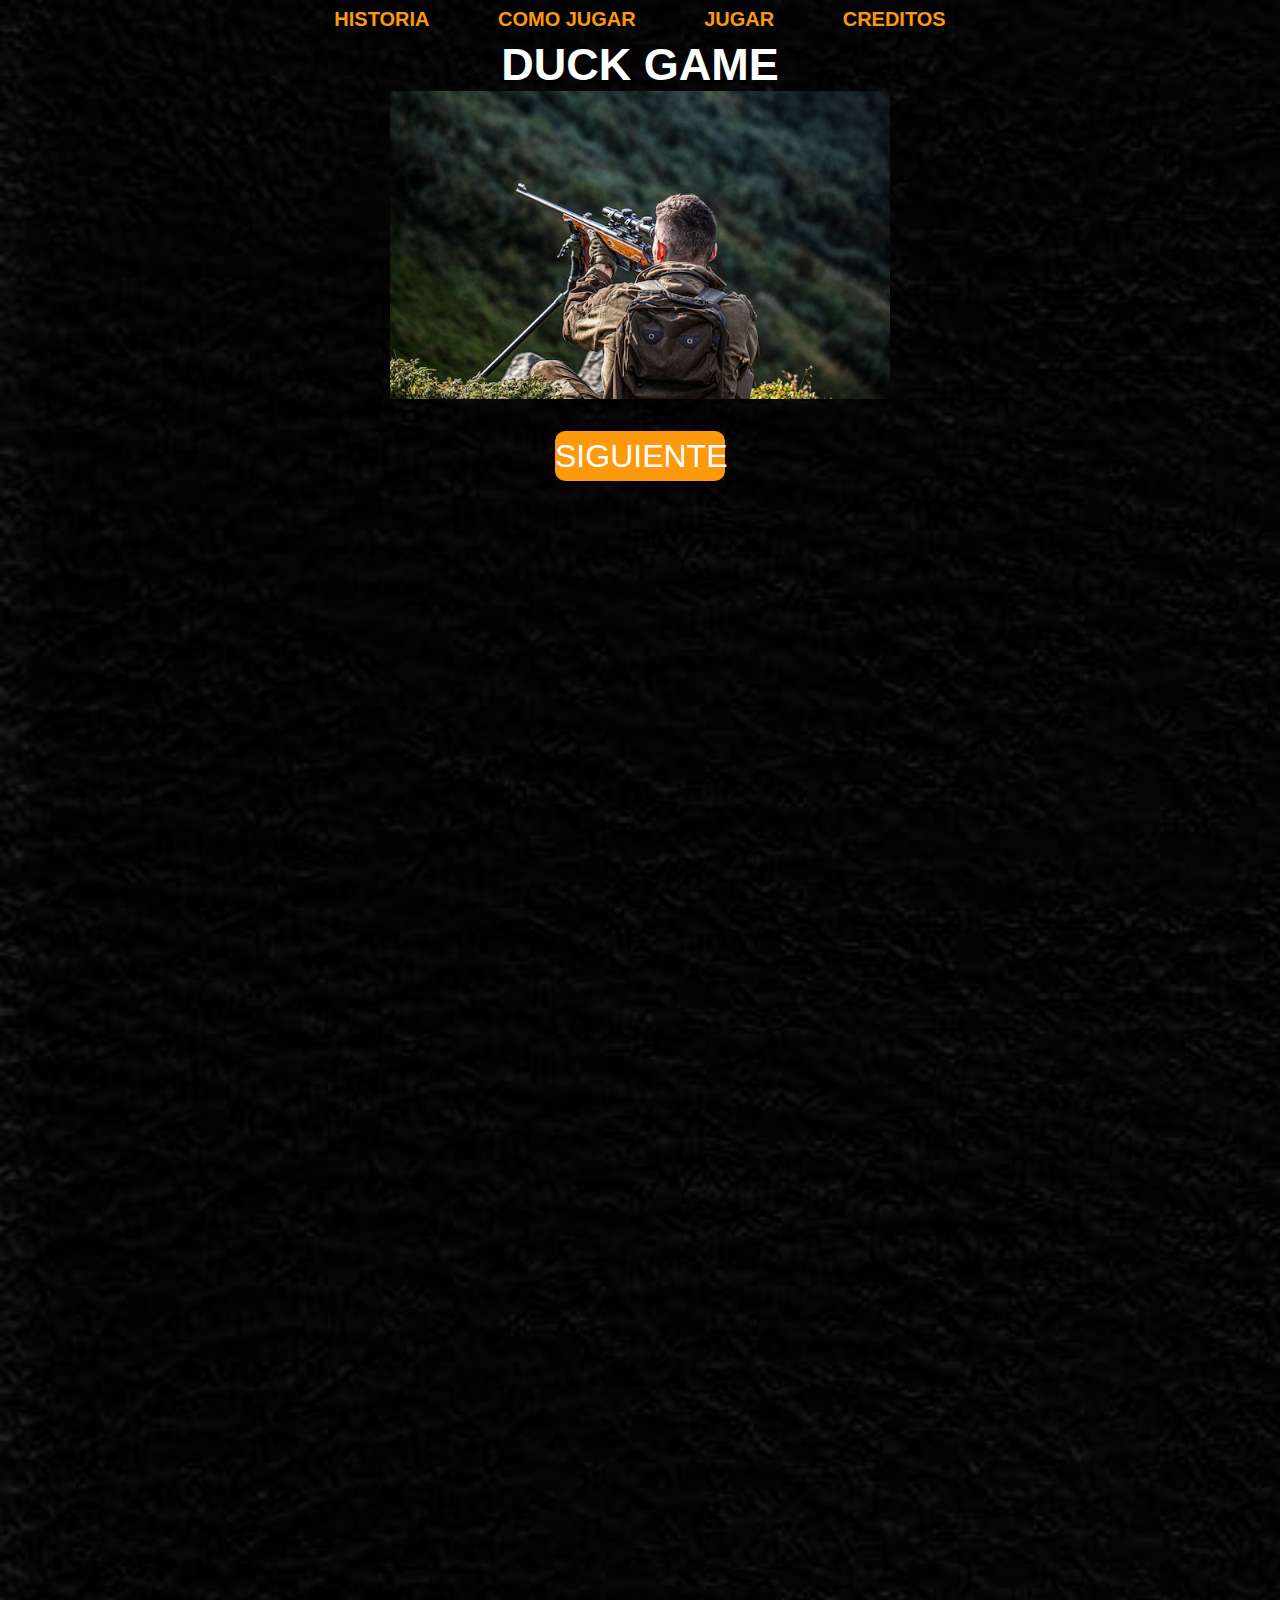
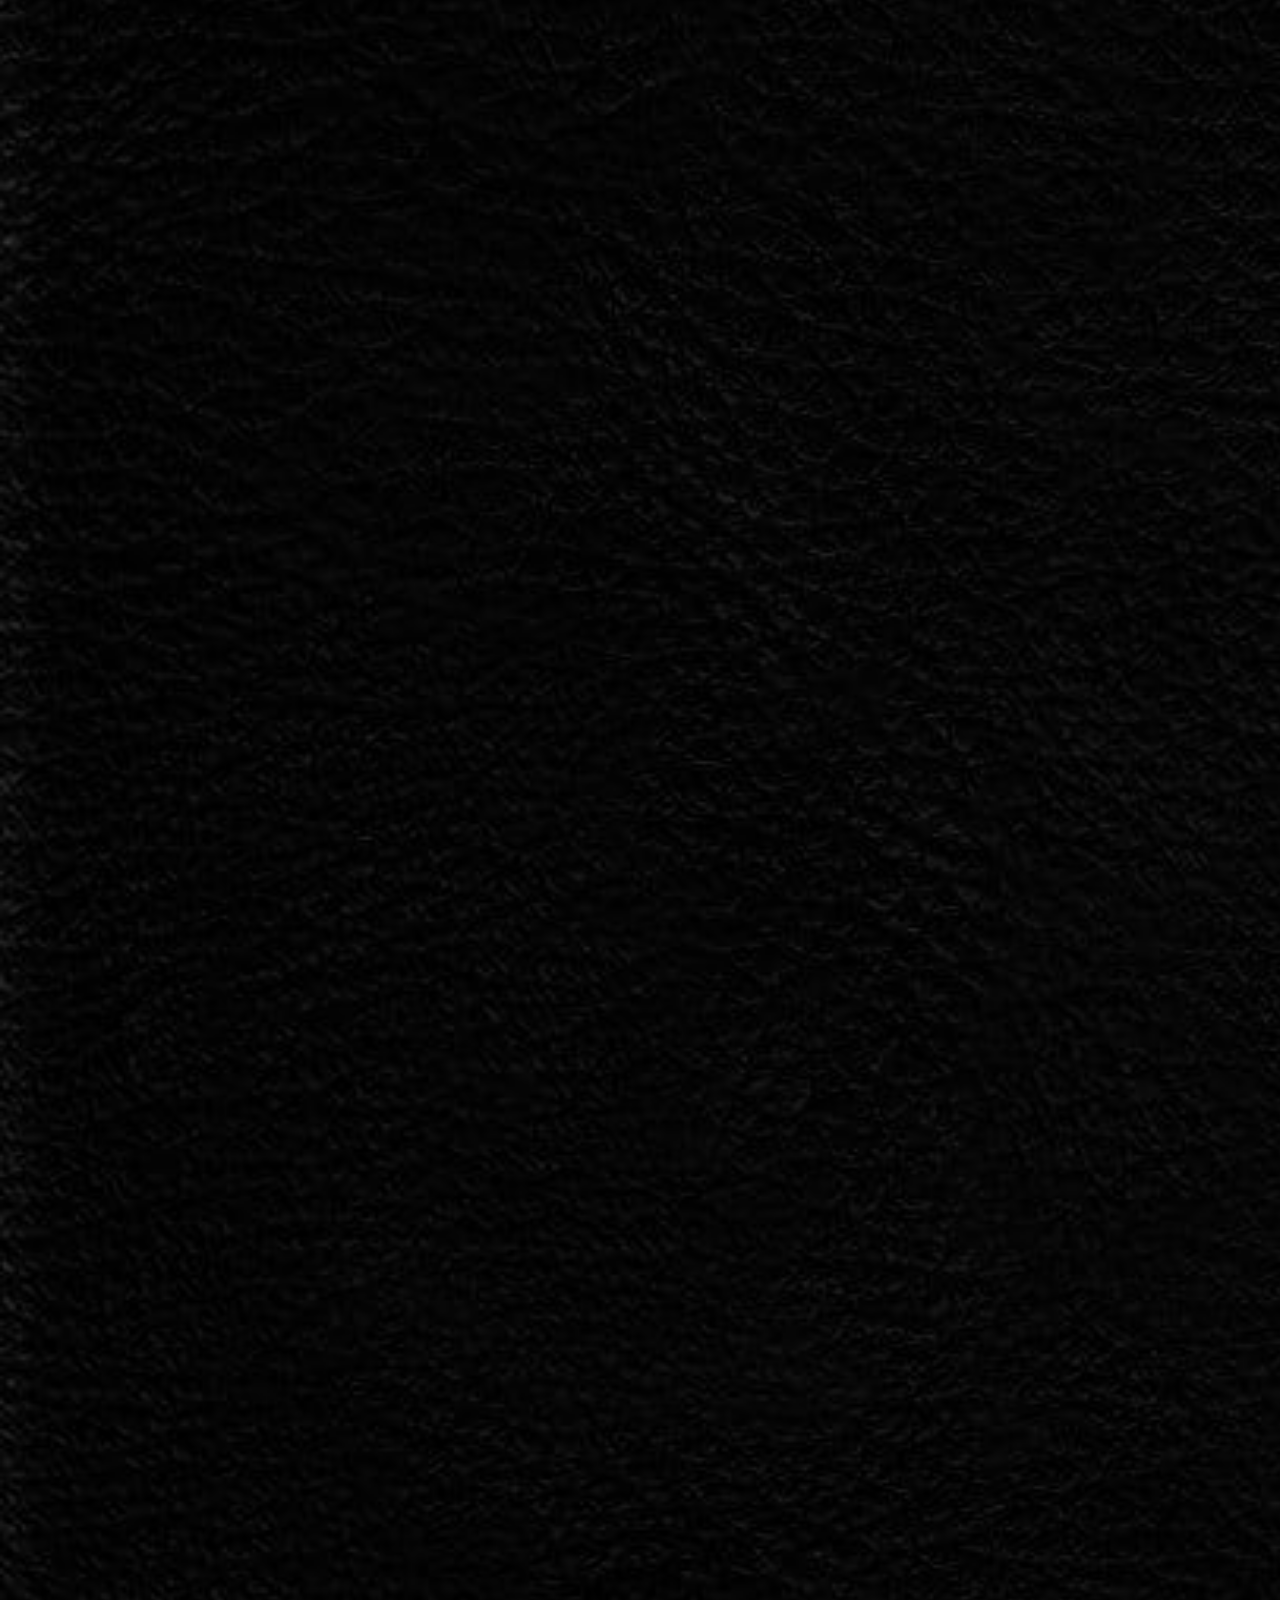
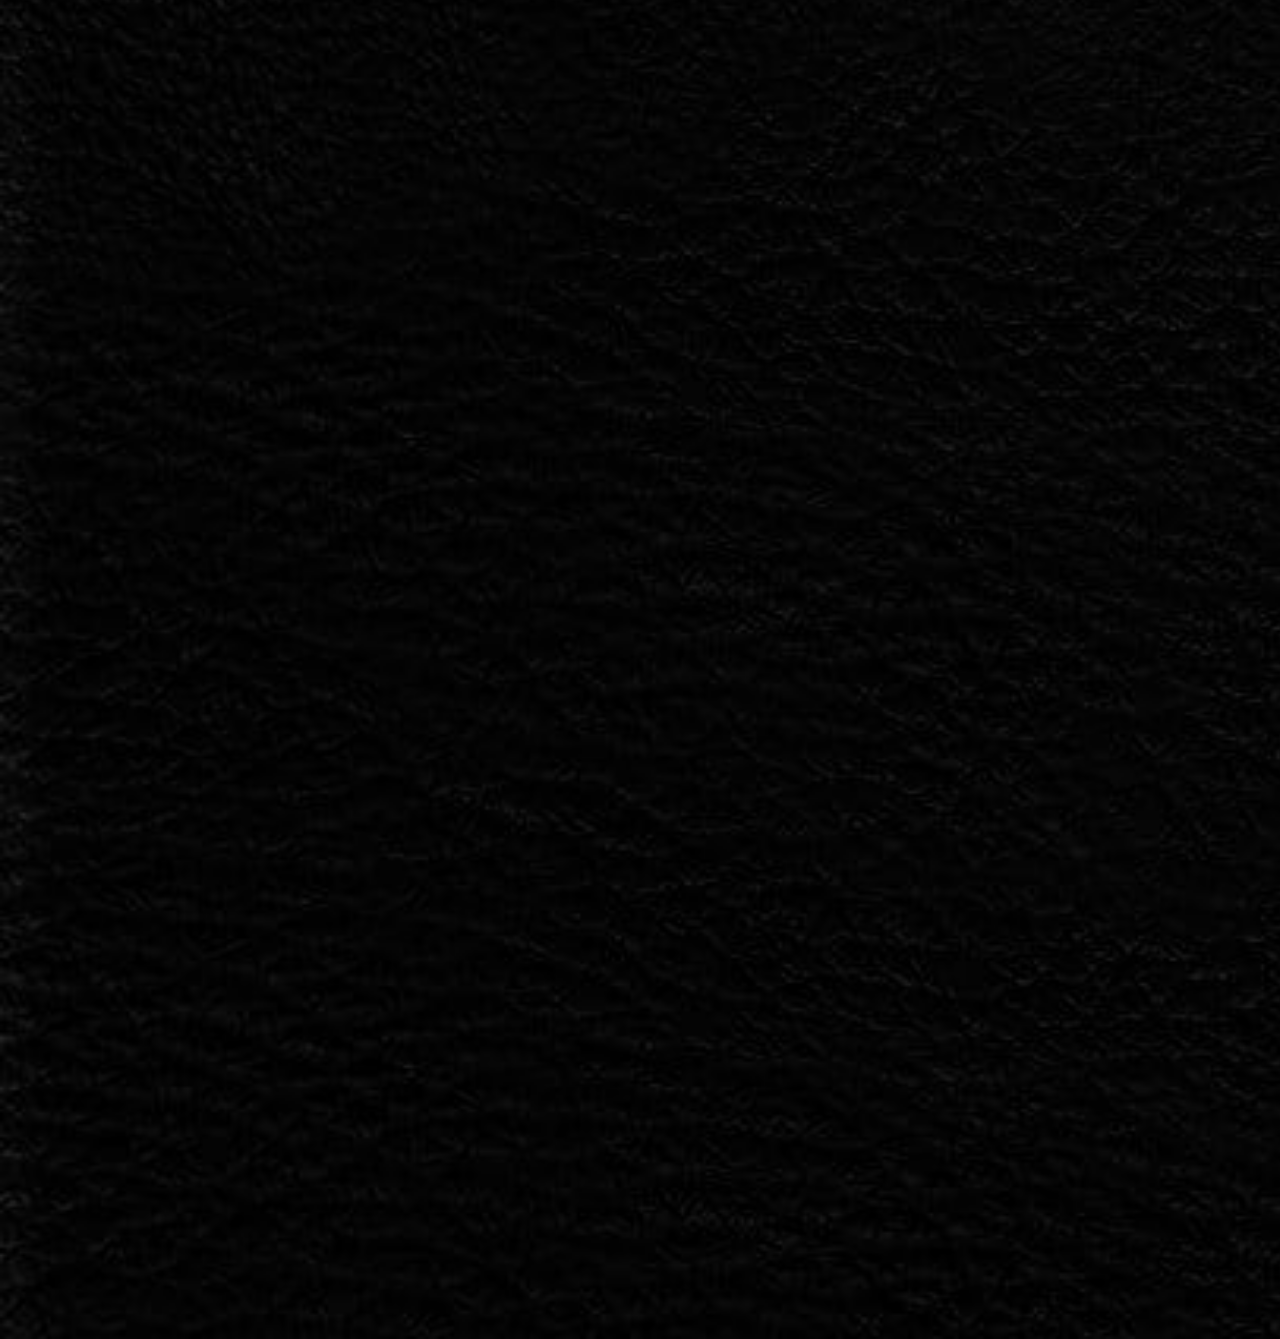
<file: DUCK GAME/DUCK GAME/index.html>
<!DOCTYPE html>
<html lang="es">

<head>
    <meta charset="UTF-8">
    <meta http-equiv="X-UA-Compatible" content="IE=edge">
    <meta name="viewport" content="width=device-width, initial-scale=1.0">
    <title>Duck Game</title>
    <!--Importacion de fuente y libreria por Juan Villegas-->
    <link rel="stylesheet" href="estilos.css">
    <!-- <link rel="preconnect" href="https://fonts.googleapis.com"> error 1 R -->
    <link rel="preconnect" href="https://fonts.gstatic.com" crossorigin>
    <!--  <link href="https://fonts.googleapis.com/css2?family=Kdam+Thmor+Pro&display=swap" rel="stylesheet">  error 2 R-->
    <link href="https://unpkg.com/aos@2.3.1/dist/aos.css" rel="stylesheet">
</head>

<body>
    <!--HTML(Menu) hecho por Gianluka Vazques-->
    <script src="main.js"></script>
    <ul class="nav">
        <li><a href="#historia">HISTORIA</a></li>
        <li><a href="#como-jugar">COMO JUGAR</a></li>
        <li><a href="#PROBANDO">JUGAR</a></li>
        <li><a href="indexcreditos.html">CREDITOS</a></li>
    </ul>

    <div class="contenedor">
        <h1 id="title">DUCK GAME</h1>
        <img id="imagen-menu" src="img/cazador.jpg" alt="cazador">
        <a href="#historia"><button id="play-button">SIGUIENTE</button></a>
    </div>

    <div class="contenedor-historia" id="historia">
        <div id="left-div" data-aos="fade-right" data-aos-duration="1000">
            <h1>HISTORIA</h1>
            <p>
                Un equipo de investigacion encontro un nuevo tipo de virus mortal para los humanos, este virus lo portan algunas especies de aves, los cientificos liberaron aves robot para tomar muestras pero alguien las hackeo y no deja que vuelvan. Tu mision es cazar
                esas aves robot y recuperar las muestras. Tenemos que estudiar este virus para encontrar la cura, el destino de la humanidad esta en tus manos soldado.

            </p>
            <div class="centrar"><a href="#como-jugar"><button id="como-jugar-button">SIGUIENTE</button></a></div>
        </div>

        <div id="right-div" data-aos="flip-right" data-aos-duration="1000">
            <img src="img/virus_gif.gif" alt="">
        </div>
    </div>

    <!--HTML(Menu) hecho por Juan Villegas-->
    <div id="como-jugar">
        <div id="contenedor-rangos">
            <div class="low" data-aos="fade-up" data-aos-duration="500">
                <img src="img/low-range.webp" alt="low">
                <!-- error -->
                <h1>Cadete</h1>
                <p>Consigue 100 puntos para obtener este rango</p>
            </div>

            <div class="mid" data-aos="fade-up" data-aos-duration="1000">
                <img src="img/mid-range.webp" alt="mid">
                <h1>Oficial</h1>
                <p>Consigue 500 puntos para obtener este rango</p>
            </div>

            <div class="height" data-aos="fade-up" data-aos-duration="1500">
                <img src="img/high-range.webp" alt="hight">
                <h1>Capitan</h1>
                <p>Consigue 1000 puntos para obtener este rango</p>
            </div>
        </div>

        <div class="centrar" data-aos="zoom-in-up" id="musica"><a id="jugar-button" href="#PROBANDO">JUGAR</a></div>
    </div>
    <!--HTML(juego) hecho por Jhonny Castillo-->
    <div id="PROBANDO" class="overlay" data-aos="flip-down" data-aos-duration="1500">
        <div id="popupbody">
            <div class="mega-contenedor">
                <a id="cerrar" href="#">&times;</a>

                <div class="contenedor2">
                    <div id="final"></div>
                    <div class="time" id="time">30s</div>
                    <div id="patorobot"></div>
                </div>

                <div class="arma-box" id="arma-box"></div>

            </div>
        </div>

    </div>
    <div class="resultados">
        <div class="centrado" id="centrado">
            <img src="img/winner.png" alt="" data-aos="zoom-in-up" data-aos-duration="800">
            <div id="puntos" data-aos="zoom-in-up" data-aos-duration="1000"></div>
            <div id="rango" data-aos="zoom-in-up" data-aos-duration="1500"></div>
        </div>
    </div>

    <script src="main.js"></script>
</body>
<!--Activacion de libreria por Juan Villegas-->
<script src="https://unpkg.com/aos@2.3.1/dist/aos.js"></script>
<script>
    AOS.init();
</script>

</html>
</file>
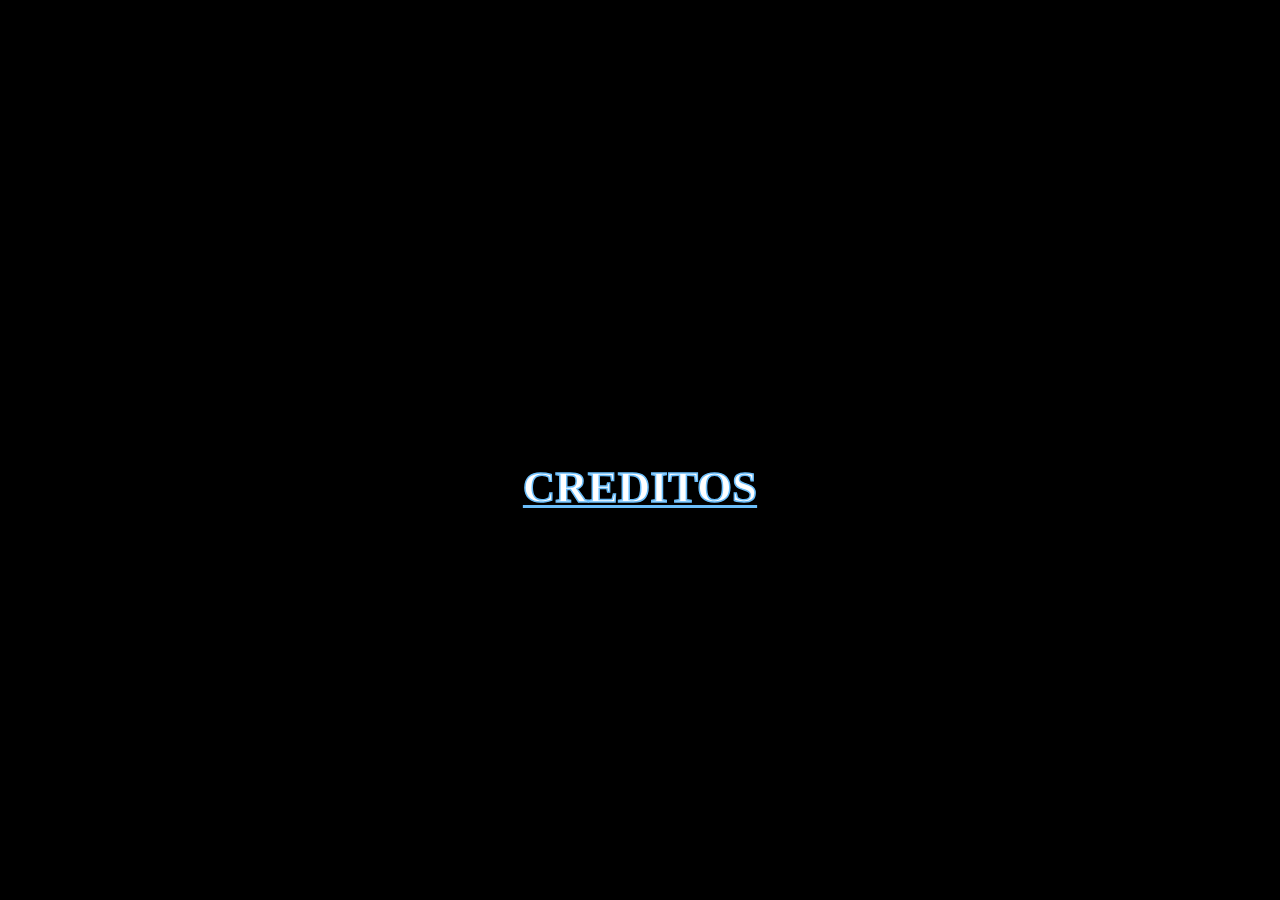
<file: DUCK GAME/DUCK GAME/indexcreditos.html>
<!DOCTYPE html>
<html>
<head>
    <meta charset="UTF-8">
    <meta http-equiv="X-UA-Compatible" content="IE=edge">
    <meta name="viewport" content="width=device-wigth, initial-scale=1.0">
    <title>Creditos (de abajo para arriba)</title>
    <link rel="stylesheet" href="estiloscreditos.css">
</head>
<!--HTML hecho por Aron Obregon-->
<body>
    <marquee direction="up">
    <h1><u>CREDITOS</u></h1>
    <h1><br>Juan Villegas</h1>
    <br><br><h1>Jhonny Castillo</h1>
    <br><br><h1>Gianluka Vazques</h1>
    <br><br><h1>Aaron Obregon</h1>
    <br><br><h1>Josue Collantes</h1>
    </marquee>
</body>
</html>
</file>
<file: DUCK GAME/DUCK GAME/estilos.css>
/*Estilos hechos por Gianluka Vazques , Jhonny Castillo , Juan Villegas*/

html {
    scroll-behavior: smooth;
}

* {
    font-family: 'Kdam Thmor Pro', sans-serif;
    color: #FC990D;
}

body {
    background-image: url("img/fondo.jpg");
    background-size: cover;
    background-repeat: no-repeat;
}

.nav {
    text-transform: uppercase;
    text-align: center;
    font-weight: 600;
}

.nav * {
    box-sizing: border-box;
    transition: all .35s ease;
}

.nav li {
    display: inline-block;
    list-style: outside none none;
    margin: .5em 1em;
    padding: 0;
}

.nav a {
    padding: .5em .8em;
    color: red (112, 4, 13, 0.5);
    position: relative;
    text-decoration: none;
    font-size: 20px;
}

.nav a::before,
.nav a::after {
    content: '';
    height: 14px;
    width: 14px;
    position: absolute;
    transition: all .35s ease;
    opacity: 0;
}

.nav a::before {
    content: '';
    right: 0;
    top: 0;
    border-top: 3px solid #db0000;
    border-right: 3px solid #ce0b05;
    transform: translate(-100%, 50%);
}

.nav a:after {
    content: '';
    left: 0;
    bottom: 0;
    border-bottom: 3px solid #db0000;
    border-left: 3px solid #db0000;
    transform: translate(100%, -50%)
}

.nav a:hover:before,
.nav a:hover:after {
    transform: translate(0, 0);
    opacity: 1;
}

.nav a:hover {
    color: #c51567;
}

.contenedor {
    width: 100%;
    height: 100vh;
    display: flex;
    flex-direction: column;
    align-items: center;
}

#title {
    color: white;
    font-size: 45px;
}

#imagen-menu {
    width: 500px;
}

#play-button {
    color: white;
    text-transform: uppercase;
    font-size: 32px;
    margin-top: 32px;
    width: 170px;
    height: 50px;
    border-radius: 10px;
    border: none;
    background-color: #FC990D;
    transition: all 0.5s;
}

#play-button:hover {
    width: 225px;
    color: white;
    background-color: red;
}

.contenedor-historia {
    height: 100vh;
    width: 100%;
    display: flex;
    align-items: center;
}

#left-div {
    margin-left: 10px;
    margin-right: 10px;
}

#left-div h1 {
    color: rgb(204, 0, 0);
}

#left-div p {
    color: white;
    font-size: 22px;
}

.centrar {
    display: flex;
    justify-content: center;
}

#como-jugar-button {
    color: white;
    text-transform: uppercase;
    font-size: 22px;
    margin-top: 32px;
    width: 170px;
    height: 50px;
    border-radius: 10px;
    border: none;
    background-color: #FC990D;
    transition: all 0.5s;
}

#como-jugar-button:hover {
    background-color: #a81995;
    width: 225px;
}

#right-div img {
    width: 550px;
    height: 400px;
    margin: 3px;
    margin-right: 10px;
}

#como-jugar {
    height: 100vh;
}

#contenedor-rangos {
    width: 100%;
    display: flex;
    flex-flow: row nowrap;
    justify-content: center;
}

#contenedor-rangos>div {
    width: 30%;
    display: flex;
    flex-flow: column nowrap;
    align-items: center;
}

#jugar-button {
    padding-top: 10px;
    text-align: center;
    text-decoration: none;
    color: white;
    text-transform: uppercase;
    font-size: 22px;
    margin-top: 32px;
    width: 170px;
    height: 50px;
    border-radius: 10px;
    border: none;
    background-color: #FC990D;
    transition: all 0.5s;
}

#jugar-button:hover {
    background-color: #44da17;
    width: 225px;
}


/*Aqui va a ir el juego*/

* {
    padding: 0;
    margin: 0;
}

.mega-contenedor {
    width: 100%;
    height: 100vh;
    display: flex;
    justify-content: center;
    align-items: center;
}

.contenedor2 {
    position: relative;
    border: solid 5px rgb(255, 255, 255);
    width: 60%;
    height: 80%;
    background-image: url("img/fondo\ duckhunt.jpg");
    background-repeat: no-repeat;
    background-size: cover;
    animation-name: AnimacionBordeMulticolor;
    animation-duration: 1s;
    animation-iteration-count: infinite;
    animation-direction: alternate;
}

@keyframes AnimacionBordeMulticolor {
    20% {
        border: solid 5px rgb(255, 0, 0);
    }
    40% {
        border: solid 5px rgb(255, 217, 0);
    }
    60% {
        border: solid 5px rgb(115, 255, 0);
    }
    80% {
        border: solid 5px rgb(0, 89, 255);
    }
    90% {
        border: solid 5px rgb(255, 0, 212);
    }
}

#patorobot {
    background-image: url("img/patorobot.png");
    background-size: contain;
    background-repeat: no-repeat;
    width: 100px;
    height: 100px;
    position: absolute;
    transition-delay: .5s;
}

#patorobot:active {
    background-image: url("img/explosionanimada.gif");
    transition-delay: 50ms;
    /*aca retrasamos cuando aparezca la animacion de muerte*/
}


/*arma*/

#arma-box {
    position: fixed;
    left: 80;
    right: 120;
    bottom: 0;
    width: 180px;
    height: 240px;
    border: none;
    background-image: url("img/frame_1.png");
    background-size: contain;
    background-position-y: 100%;
    background-repeat: no-repeat;
    animation-name: armAnim;
    animation-duration: 0.45s;
    animation-play-state: paused;
    animation-iteration-count: infinite;
}

@keyframes armAnim {
    30% {
        background-image: url("img/frame_2.png");
    }
    60% {
        background-image: url("img/frame_3.png");
    }
    100% {
        background-image: url("img/frame_1.png");
    }
}


/*PESTAÑA POPUP*/

.overlay {
    /*position: fixed;
  top: 0;
  bottom: 0;
  left: 0;
  right: 0;*/
    width: 100%;
    height: 100vh;
    background: rgba(0, 0, 0, 0.7);
    transition: opacity 500ms;
    visibility: hidden;
    opacity: 0;
    z-index: 100;
}

.overlay:target {
    visibility: visible;
    opacity: 1;
}

.resultados {
    width: 100%;
    height: 100vh;
    display: flex;
    justify-content: center;
    align-items: center;
}

.centrado {
    display: flex;
    flex-flow: column nowrap;
    align-items: center;
}

.centrado>img {
    width: 30%;
    height: 30%;
    margin-bottom: 55px;
}

#puntos {
    font-size: 45px;
}

#rango {
    font-size: 45px;
}

#botonFinal {
    width: 100%;
    height: 100%;
    background-color: transparent;
    border: none;
    position: absolute;
    z-index: 100;
}
</file>
<file: DUCK GAME/DUCK GAME/estiloscreditos.css>
/*Estilos por Aron Obregon*/
*{
    margin: 0;
    padding: 0;
}

body{
    background-color: rgb(0, 0, 0);
}
h1{
    font-family: Lucida Sans;
    font-size: 45px;
    text-align: center;
    color: white;
    -webkit-text-stroke: 1.5px #6cbefa;
}
</file>
